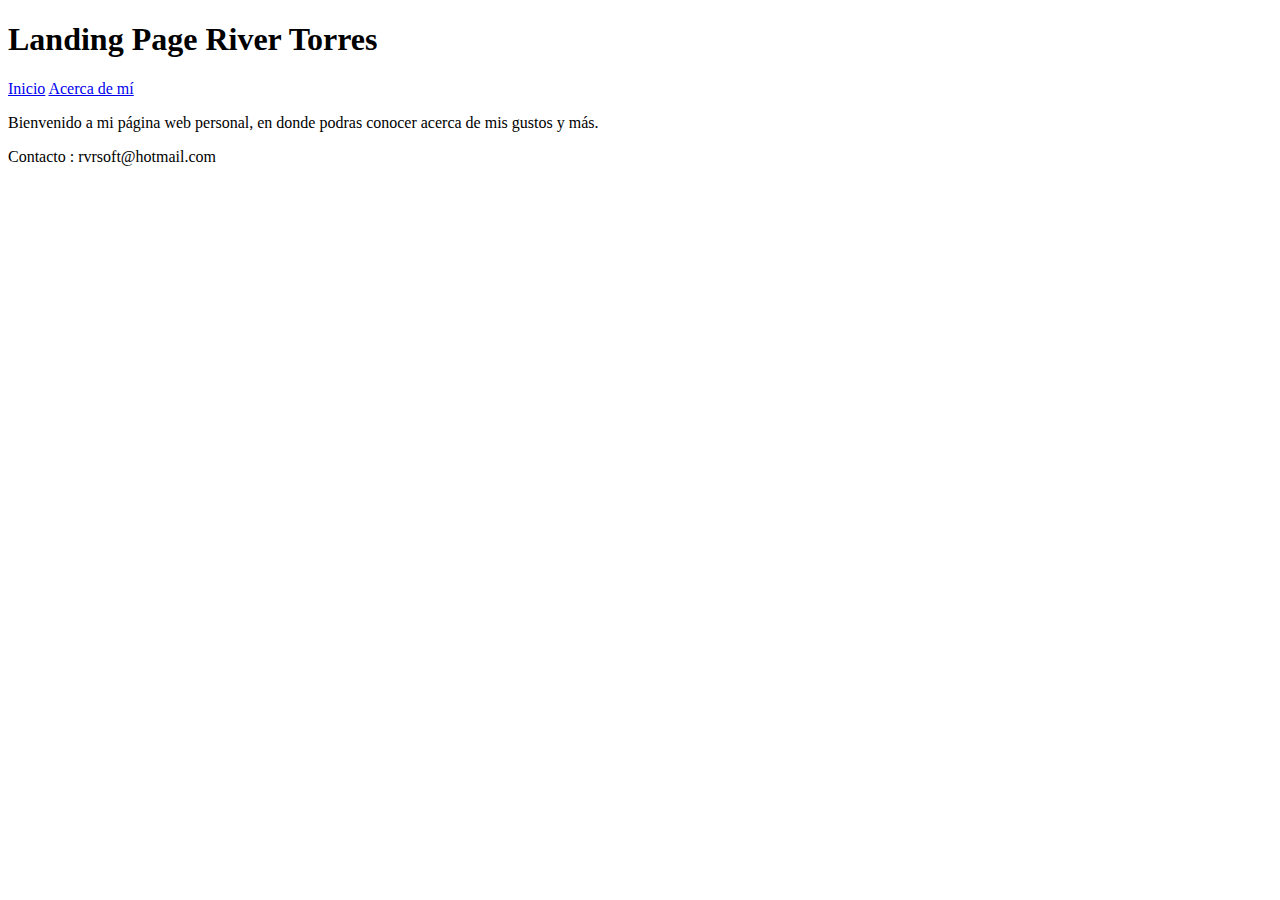
<file: index.html>
<!DOCTYPE html>
<html lang="en">

<head>
    <meta charset="UTF-8">
    <meta http-equiv="X-UA-Compatible" content="IE=edge">
    <meta name="viewport" content="width=device-width, initial-scale=1.0">
    <title>Landing Page</title>
</head>

<body>
    <div class="header">
        <h1>
            Landing Page River Torres
        </h1>
    </div>
    <div class="menu">
        <a href="index.html"> Inicio</a>
        <a href="acerca.html"> Acerca de mí</a>
    </div>
    <div class="main">
        <main>
            <p> Bienvenido a mi página web personal, en donde podras conocer acerca de mis gustos y más.</p>
        </main>
    </div>
    <div class="footer">
        <footer> Contacto : rvrsoft@hotmail.com</footer>
    </div>
</body>

</html>
</file>
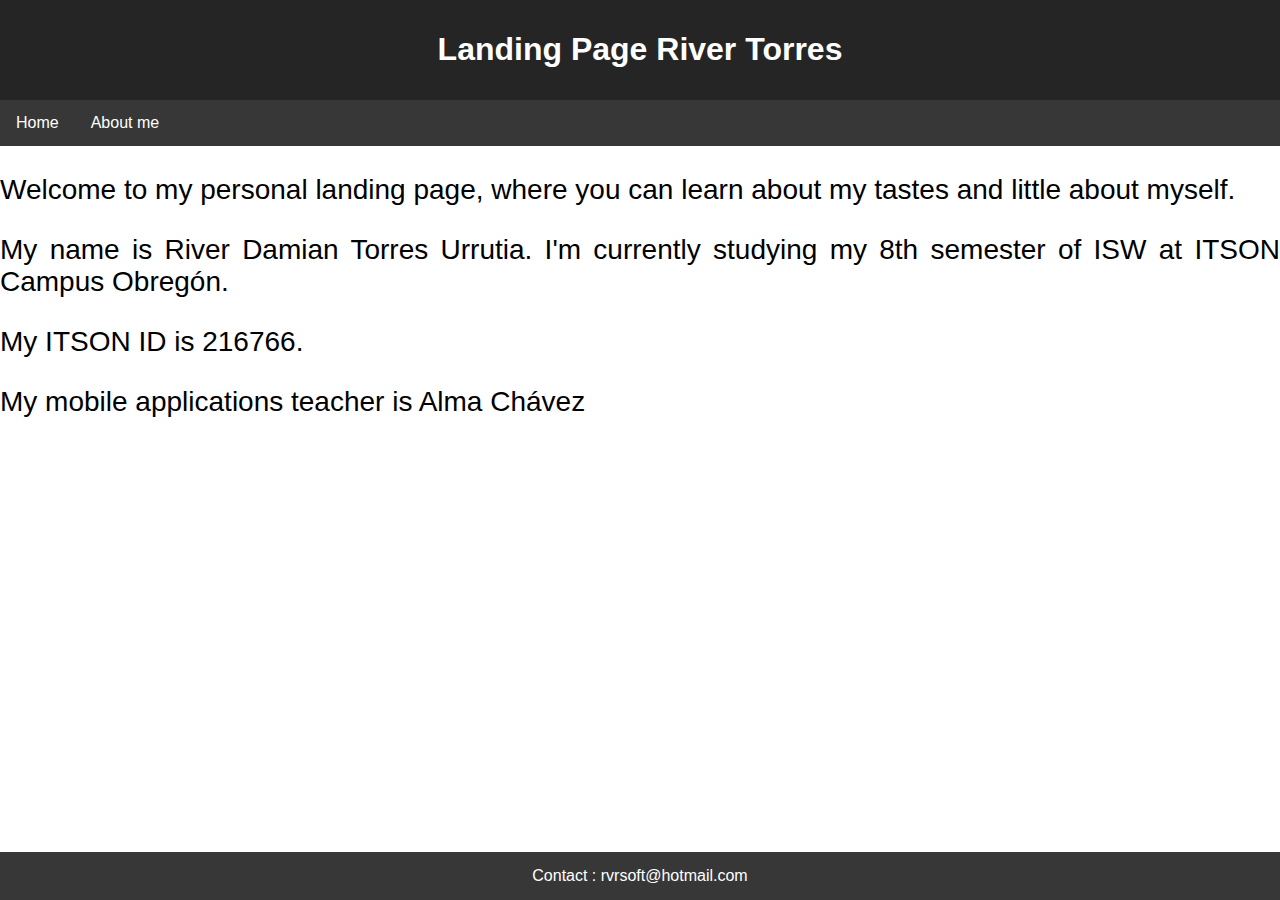
<file: landingpage/index.html>
<!DOCTYPE html>
<html lang="en">

<head>
    <meta charset="UTF-8">
    <meta http-equiv="X-UA-Compatible" content="IE=edge">
    <meta name="viewport" content="width=device-width, initial-scale=1.0">
    <title>Landing Page</title>
    <link rel="stylesheet" href="style.css">
</head>

<body>
    <div class="header">

        <h1>
            Landing Page River Torres
        </h1>

    </div>
    <div class="menu">
        <a href="index.html"> Home</a>
        <a href="acerca.html">  About me</a>
    </div>
    <div class="mainInicio">
        
            <p> Welcome to my personal landing page, where you can learn about my tastes and little about myself.</p>
            <p>My name is River Damian Torres Urrutia. I'm currently studying my 8th semester of ISW at ITSON Campus Obregón.</p>
            <p>My ITSON ID is 216766.</p>
            <p>My mobile applications teacher is Alma Chávez</p>
        
    </div>
    <div class="footer">
        <footer> Contact : rvrsoft@hotmail.com</footer>
    </div>
</body>

</html>
</file>
<file: landingpage/style.css>
body{
    font-family: Arial, Helvetica, sans-serif;
    margin: 0;
    min-height: 100vh;
    display: flex;
    flex-direction: column;
    
}

.header{
    margin: 0;
    padding: 10px;
    text-align: center;
    background-color: #252526;
}

.header h1{
    color: white;

}

.menu{
    background-color: #373738;
    overflow: hidden;
}

.menu a{
    float: left;
    color: white;
    text-align: center;
    padding: 14px 16px;
    text-decoration: none;
    font-size: 16px;
}

.menu a:hover{
    color: beige;
}



.mainInicio{
    font-size: 28px;
    text-align: justify;
}


.mainAcerca{
    margin-left: 1rem;
    text-align: justify;
}

.mainAcerca h1{
    font-size: 32px;
}

.mainAcerca ul{
    list-style: none;
}

.mainAcerca p{
    font-size: 20px;
    font-weight: lighter;
}

.imagenes{
    display: flex;
    background-color: #252526;
}

.columna{
    flex: left;
    width: 33.33%;
    padding: 5px;
}


.footer{
    margin-top: auto;
    background-color: #373738;
    padding: 15px;
    text-align: center;
}

.footer footer{
    color: white;
}
</file>
